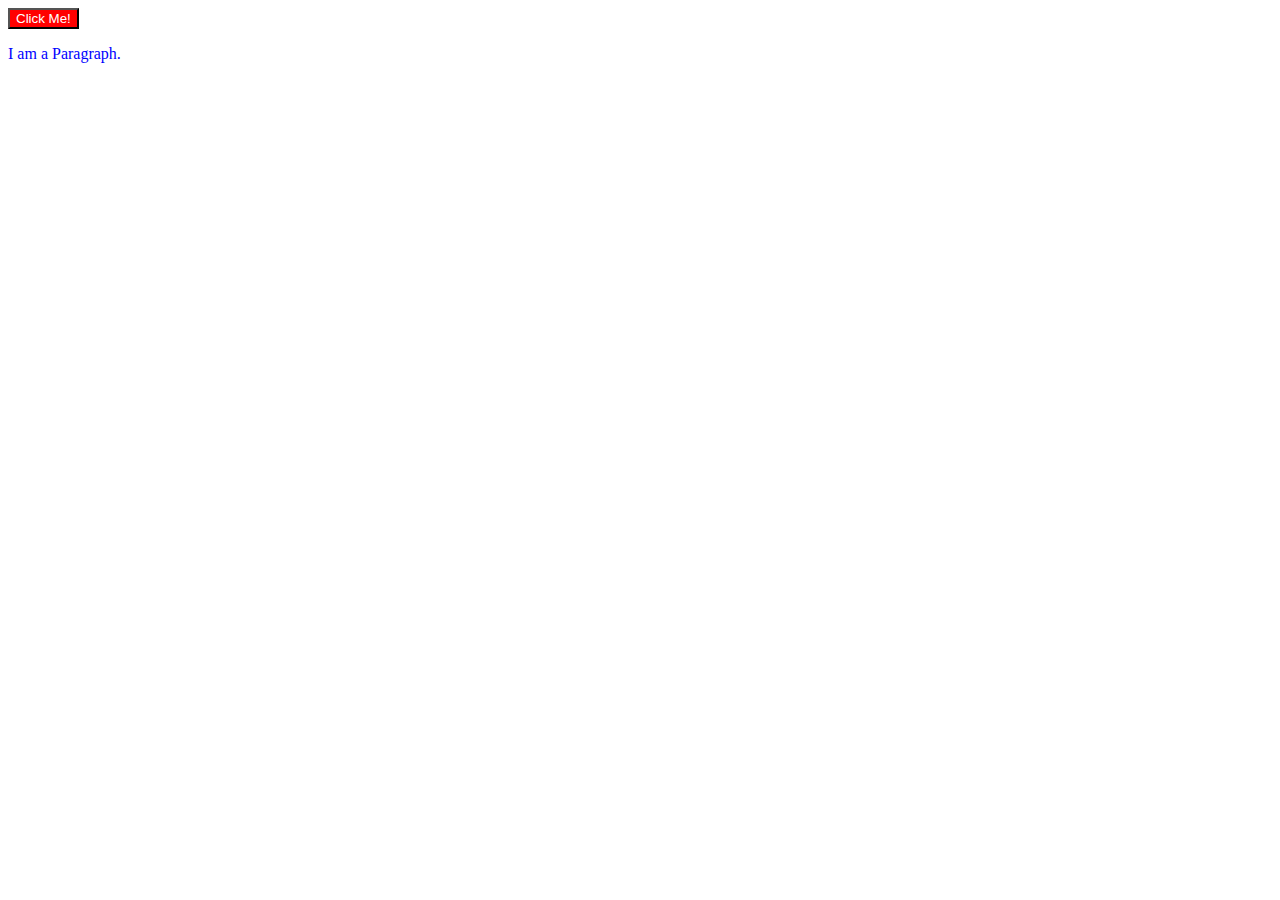
<file: 7.DOM2/index.html>
<!DOCTYPE html>
<html lang="en">
<head>
    <meta charset="UTF-8">
    <meta name="viewport" content="width=device-width, initial-scale=1.0">
    <title>Document</title>
    <link rel="stylesheet" href="style.css">
</head>
<body>
    <!-- <div id="box" name="JSDiv">This is a div
        <ul>List
            <li>item 1</li>
            <li>item 2</li>
            <li>item 3</li>
        </ul>
    </div>
    <p class="para">This is a simple line</p> -->

    <p class="content">I am a Paragraph.</p>
    <script src="script.js"></script>
</body>
</html>
</file>
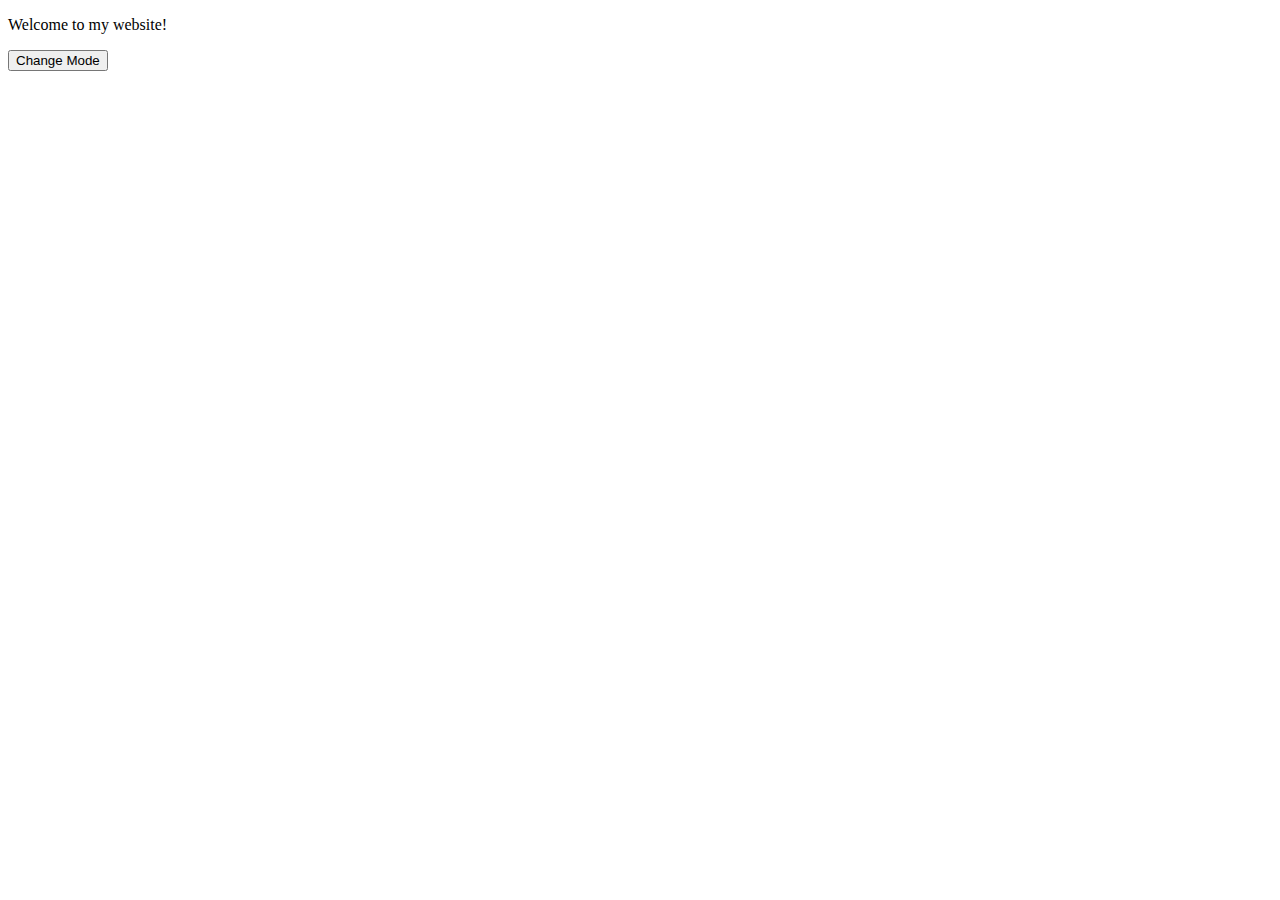
<file: 8.Events/index.html>
<!DOCTYPE html>
<html lang="en">
<head>
    <meta charset="UTF-8">
    <meta name="viewport" content="width=device-width, initial-scale=1.0">
    <title>Document</title>
    <link rel="stylesheet" href="style.css">
</head>
<body>
    <!-- <button id="btn1">Button1</button>
    <button id="btn2">Click me 2 times!</button>
    <div >This is a Box.</div> -->

    <!-- PRACTICE QUESTION1:- -->
    <p>Welcome to my website!</p>
    <button id="mode">Change Mode</button>

    <script src="script.js"></script>
</body>
</html>
</file>
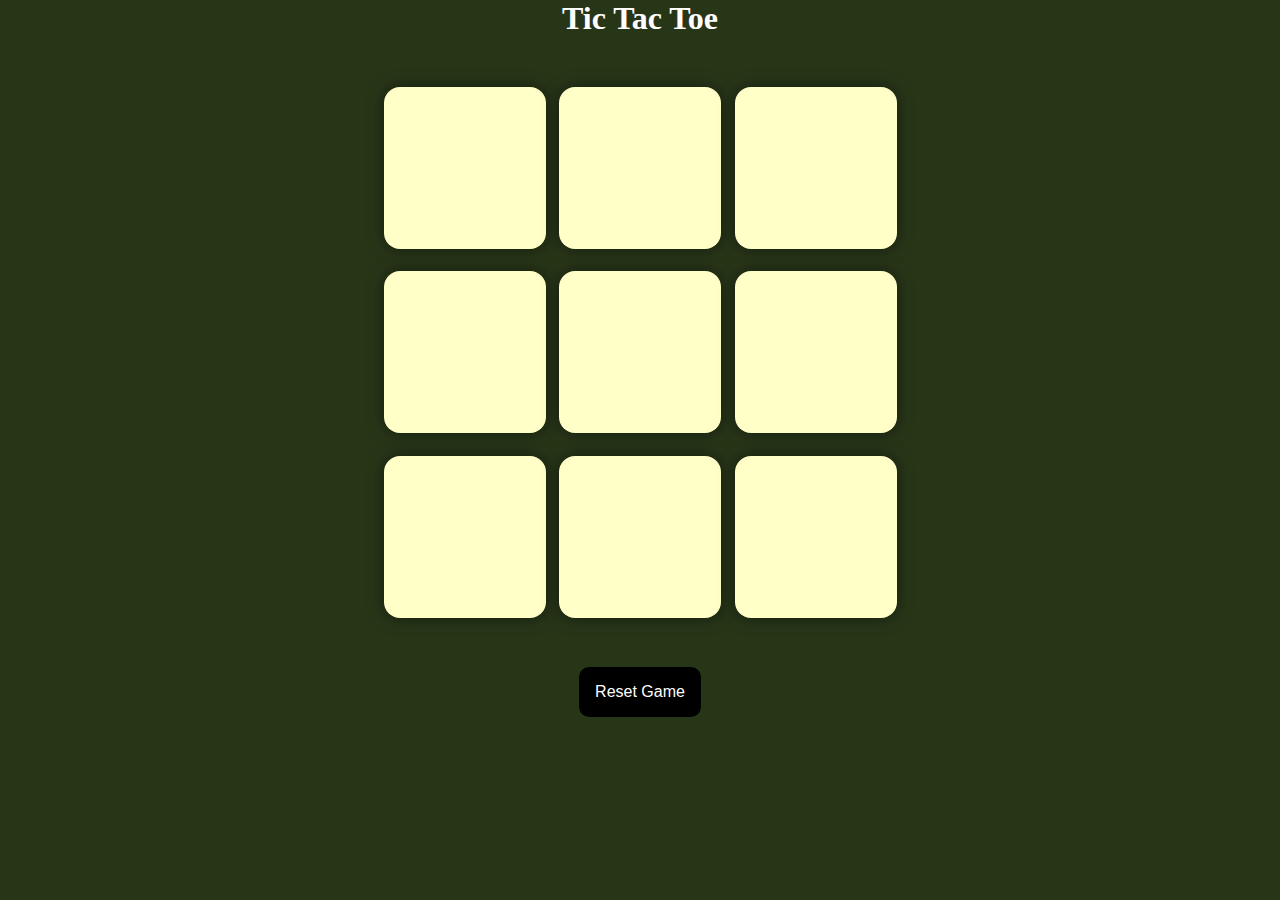
<file: 9.TicTacToe Game/index.html>
<!DOCTYPE html>
<html lang="en">
<head>
    <meta charset="UTF-8">
    <meta name="viewport" content="width=device-width, initial-scale=1.0">
    <title>Tic-Tac-Toe Game</title>
    <link rel="stylesheet" href="style.css">
</head>
<body>
    <div class="msg-container hide">
        <p id="msg">Winner</p>
        <button id="new-btn">New Game</button>
    </div>
    <main>
        <h1>Tic Tac Toe</h1>
        <div class="container">
        <div class="game">
            <button class="box"></button>
            <button class="box"></button>
            <button class="box"></button>
            <button class="box"></button>
            <button class="box"></button>
            <button class="box"></button>
            <button class="box"></button>
            <button class="box"></button>
            <button class="box"></button>
        </div>
    </div>
    <button id="reset-btn">Reset Game</button>
    </main>
    <script src="script.js"></script>
</body>
</html>
</file>
<file: 7.DOM2/style.css>
/* #box{
    height: 250px;
    width: 100px;
    border: 1px solid black;
    background-color:purple;
    color: white;
} */

.content{
    color: blue;
}
.newClass{
    background-color: yellow;
}
</file>
<file: 8.Events/style.css>
div{
    height: 100px;
    width: 100px;
    background-color: lightgreen;
    color: black;
    border: 1px solid black;
}
.dark{
    color: white;
    background-color: black;
}
.light{
    color: black;
    background-color: white;
}
</file>
<file: 9.TicTacToe Game/style.css>
*{
    margin: 0;
    padding: 0;
    box-sizing: border-box;
}
h1{
    color: white;
}
body {
    background-color: #283618;
    text-align: center;
}

.container{
    height: 70vh;
    display: flex;
    justify-content: center;
    align-items: center;
}

.game{
    height: 60vmin;
    width: 60vmin;
    display: flex;
    flex-wrap: wrap;
    justify-content: center;
    align-items: center;
    gap: 1.5vmin;
}

.box{
    height: 18vmin;
    width: 18vmin;
    border-radius: 1rem;
    border: none;
    box-shadow: 0 0 1rem rgba(0,0,0,0.5);
    font-size: 8vmin;
    color: #b0413e;
    background-color: #ffffc7;
}

#reset-btn{
    padding: 1rem;
    color: white;
    background-color: black;
    border: none;
    border-radius: 10px;
    font-size: 1rem;
}
#new-btn{
    padding: 1rem;
    color: white;
    background-color: black;
    border: none;
    border-radius: 10px;
    font-size: 1rem;
}

#msg{
    color: #ffff;
    font-size: 8vmin;
}

.msg-container{
    height: 100vmin;
    display: flex;
    justify-content: center;
    align-items: center;
    flex-direction: column;
    gap: 2rem;
}

.hide{
    display: none;
}
</file>
